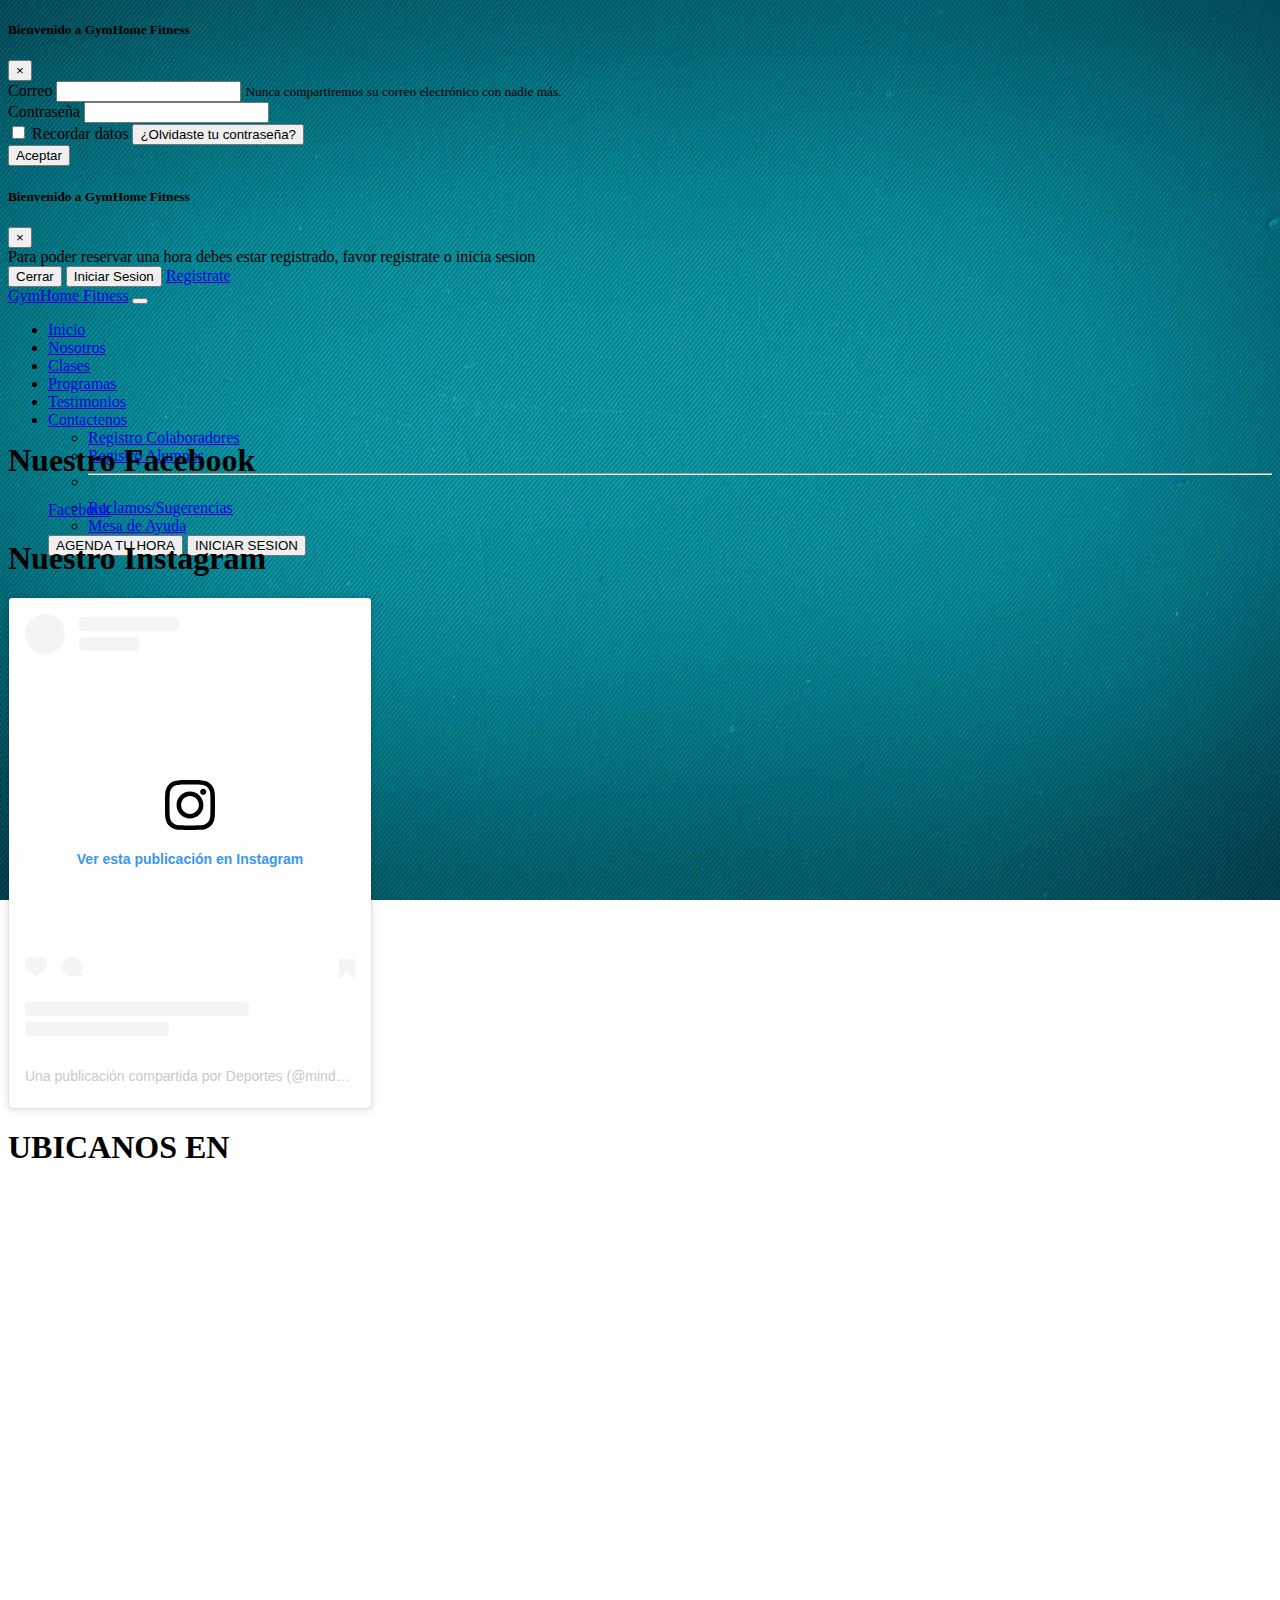
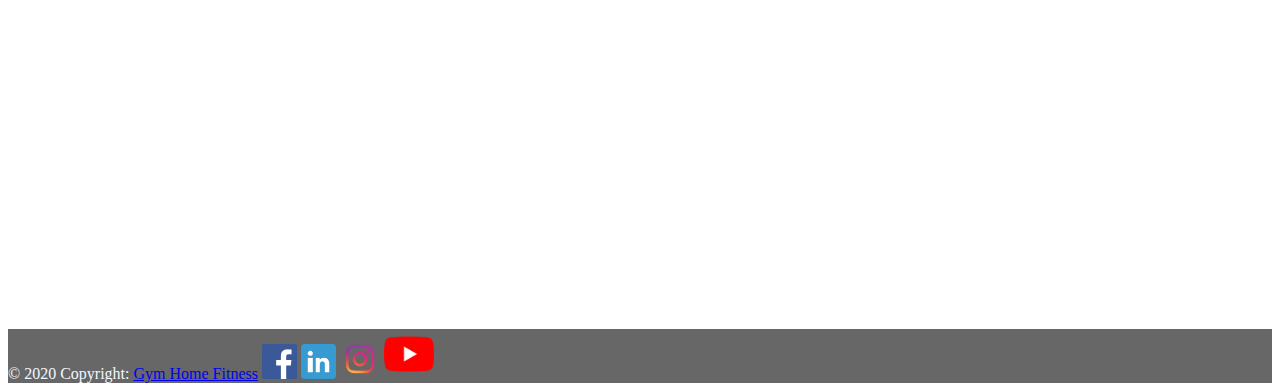
<file: contactanos.html>
<!DOCTYPE html>
<html lang="en">
<head>
  <link rel="shortcut icon" href="img/favicon">
  <div id="fb-root"></div>
<script async defer crossorigin="anonymous" src="https://connect.facebook.net/es_LA/sdk.js#xfbml=1&version=v10.0" nonce="pT3k2myD"></script>
  <link rel="stylesheet" href="https://cdn.jsdelivr.net/npm/bootstrap@4.6.0/dist/css/bootstrap.min.css"
    integrity="sha384-B0vP5xmATw1+K9KRQjQERJvTumQW0nPEzvF6L/Z6nronJ3oUOFUFpCjEUQouq2+l" crossorigin="anonymous">
  <link rel="stylesheet" href="style.css">
  <script src="https://code.jquery.com/jquery-3.5.1.slim.min.js"
    integrity="sha384-DfXdz2htPH0lsSSs5nCTpuj/zy4C+OGpamoFVy38MVBnE+IbbVYUew+OrCXaRkfj"
    crossorigin="anonymous"></script>
  <script src="https://cdn.jsdelivr.net/npm/bootstrap@4.6.0/dist/js/bootstrap.bundle.min.js"
    integrity="sha384-Piv4xVNRyMGpqkS2by6br4gNJ7DXjqk09RmUpJ8jgGtD7zP9yug3goQfGII0yAns"
    crossorigin="anonymous"></script>
  <title>Index</title>
  <!-- Modal inicio sesion -->
  <div class="modal fade" id="exampleModal2" tabindex="-1" aria-labelledby="exampleModalLabel" aria-hidden="true">
    <div class="modal-dialog modal-dialog-centered">
      <div class="modal-content">
        <div class="modal-header">
          <h5 class="modal-title" id="exampleModalLabel">Bienvenido a GymHome Fitness</h5>
          <button type="button" class="close" data-dismiss="modal" aria-label="Close">
            <span aria-hidden="true">&times;</span>
          </button>
        </div>
        <div class="modal-body">
          <form>
            <div class="form-group">
              <label for="exampleInputEmail1">Correo</label>
              <input type="email" class="form-control" id="exampleInputEmail1" aria-describedby="emailHelp">
              <small id="emailHelp" class="form-text text-muted">Nunca compartiremos su correo electrónico con nadie
                más.</small>
            </div>
            <div class="form-group">
              <label for="exampleInputPassword1">Contraseña</label>
              <input type="password" class="form-control" id="exampleInputPassword1">
            </div>
            <div class="form-group form-check">
              <input type="checkbox" class="form-check-input" id="exampleCheck1">
              <label class="form-check-label" for="exampleCheck1">Recordar datos</label>
              <button type="button" class="btn btn-link">¿Olvidaste tu contraseña?</button>

            </div>
            <button type="submit" class="btn btn-primary">Aceptar</button>
          </form>

        </div>

      </div>
    </div>
  </div>


  <div class="modal fade" id="exampleModal" tabindex="-1" aria-labelledby="exampleModalLabel" aria-hidden="true">
    <div class="modal-dialog">
      <div class="modal-content">
        <div class="modal-header">
          <h5 class="modal-title" id="exampleModalLabel">Bienvenido a GymHome Fitness</h5>
          <button type="button" class="close" data-dismiss="modal" aria-label="Close">
            <span aria-hidden="true">&times;</span>
          </button>
        </div>
        <div class="modal-body">
          Para poder reservar una hora debes estar registrado, favor registrate o inicia sesion
        </div>
        <div class="modal-footer">
          <button type="button" class="btn btn-danger" data-dismiss="modal">Cerrar</button>
          <button type="button" class="btn btn-warning" data-toggle="modal" data-target="#exampleModal2">
            Iniciar Sesion
          </button>
          <a href="formulario.html" class="btn btn-warning">Registrate</a>
        </div>
      </div>
    </div>
  </div>


</head>

<body class="fondo-blur">
  <header>
    <nav class="navbar navbar-expand-lg  navbar-dark bg-dark">
      <a class="navbar-brand" href="index.html">GymHome Fitness</a>
      <button class="navbar-toggler" type="button" data-toggle="collapse" data-target="#navbarScroll"
        aria-controls="navbarScroll" aria-expanded="false" aria-label="Toggle navigation">
        <span class="navbar-toggler-icon"></span>
      </button>
      <div class="collapse navbar-collapse" id="navbarScroll">
        <ul class="navbar-nav mr-auto my-2 my-lg-0 navbar-nav-scroll" style="max-height: 100px;">
          <li class="nav-item">
            <a class="nav-link" href="index.html">Inicio</a>
          </li>
          <li class="nav-item">
            <a class="nav-link" href="sobre_nosotros.html">Nosotros</a>
          </li>
          <li class="nav-item">
            <a class="nav-link" href="clases.html">Clases</a>
          </li>
          <li class="nav-item">
            <a class="nav-link" href="programa_ejercicio.html">Programas</a>
          </li>
          <li class="nav-item">
            <a class="nav-link" href="testimonios.html">Testimonios</a>
          </li>

          <li class="nav-item dropdown">
            <a class="nav-link dropdown-toggle" href="#" id="navbarScrollingDropdown" role="button"
              data-toggle="dropdown" aria-expanded="false">
              Contactenos
            </a>
            <ul class="dropdown-menu" aria-labelledby="navbarScrollingDropdown">
              <li><a class="dropdown-item" href="formulario.html">Registro Colaboradores</a></li>
              <li><a class="dropdown-item" href="formulario.html">Registro Alumnos</a></li>
              <li>
                <hr class="dropdown-divider">
              </li>
              <li><a class="dropdown-item" href="reclamo.html">Reclamos/Sugerencias</a></li>
              <li><a class="dropdown-item" href="mesaayuda.html">Mesa de Ayuda</a></li>
            </ul>
          </li>
          <!-- Button trigger modal -->
          <button type="button" class="btn btn-info mr-sm-2" data-toggle="modal" data-target="#exampleModal">
            AGENDA TU HORA
          </button>
          <button type="button" class= "btn btn-info"  data-toggle="modal" data-target="#exampleModal2">
            INICIAR SESION
          </button>

        </ul>

      </div>
    </nav>
  </header>

  <main>

    <div class="album py-5 bg-light">
      <div class="container">
  
        <div class="row"> 
          <div class="col-md-4"> <h1>Nuestro Facebook</h1>
            <div class="card mb-4 shadow-sm">
              
              <div class="fb-page" data-href="https://www.facebook.com/MindepChile" data-tabs="timeline" data-width="350" data-height="560" data-small-header="false" data-adapt-container-width="true" data-hide-cover="false" data-show-facepile="true"><blockquote cite="https://www.facebook.com/facebook" class="fb-xfbml-parse-ignore"><a href="https://www.facebook.com/facebook">Facebook</a></blockquote></div>
            </div>
          </div>
          <div class="col-md-4"> <h1>Nuestro Instagram</h1>
            <div class="card mb-4 shadow-sm">
              


<blockquote class="instagram-media" data-instgrm-permalink="https://www.instagram.com/p/CNVBNb6LP8m/?utm_source=ig_embed&amp;utm_campaign=loading" data-instgrm-version="13" style=" background:#FFF; border:0; border-radius:3px; box-shadow:0 0 1px 0 rgba(0,0,0,0.5),0 1px 10px 0 rgba(0,0,0,0.15); margin: 1px; max-width:350px; min-width:362px; padding:0; width:99.375%; width:-webkit-calc(100% - 2px); width:calc(100% - 2px);"><div style="padding:16px;"> <a href="https://www.instagram.com/p/CNVBNb6LP8m/?utm_source=ig_embed&amp;utm_campaign=loading" style=" background:#FFFFFF; line-height:0; padding:0 0; text-align:center; text-decoration:none; width:100%;" target="_blank"> <div style=" display: flex; flex-direction: row; align-items: center;"> <div style="background-color: #F4F4F4; border-radius: 50%; flex-grow: 0; height: 40px; margin-right: 14px; width: 40px;"></div> <div style="display: flex; flex-direction: column; flex-grow: 1; justify-content: center;"> <div style=" background-color: #F4F4F4; border-radius: 4px; flex-grow: 0; height: 14px; margin-bottom: 6px; width: 100px;"></div> <div style=" background-color: #F4F4F4; border-radius: 4px; flex-grow: 0; height: 14px; width: 60px;"></div></div></div><div style="padding: 19% 0;"></div> <div style="display:block; height:50px; margin:0 auto 12px; width:50px;"><svg width="50px" height="50px" viewBox="0 0 60 60" version="1.1" xmlns="https://www.w3.org/2000/svg" xmlns:xlink="https://www.w3.org/1999/xlink"><g stroke="none" stroke-width="1" fill="none" fill-rule="evenodd"><g transform="translate(-511.000000, -20.000000)" fill="#000000"><g><path d="M556.869,30.41 C554.814,30.41 553.148,32.076 553.148,34.131 C553.148,36.186 554.814,37.852 556.869,37.852 C558.924,37.852 560.59,36.186 560.59,34.131 C560.59,32.076 558.924,30.41 556.869,30.41 M541,60.657 C535.114,60.657 530.342,55.887 530.342,50 C530.342,44.114 535.114,39.342 541,39.342 C546.887,39.342 551.658,44.114 551.658,50 C551.658,55.887 546.887,60.657 541,60.657 M541,33.886 C532.1,33.886 524.886,41.1 524.886,50 C524.886,58.899 532.1,66.113 541,66.113 C549.9,66.113 557.115,58.899 557.115,50 C557.115,41.1 549.9,33.886 541,33.886 M565.378,62.101 C565.244,65.022 564.756,66.606 564.346,67.663 C563.803,69.06 563.154,70.057 562.106,71.106 C561.058,72.155 560.06,72.803 558.662,73.347 C557.607,73.757 556.021,74.244 553.102,74.378 C549.944,74.521 548.997,74.552 541,74.552 C533.003,74.552 532.056,74.521 528.898,74.378 C525.979,74.244 524.393,73.757 523.338,73.347 C521.94,72.803 520.942,72.155 519.894,71.106 C518.846,70.057 518.197,69.06 517.654,67.663 C517.244,66.606 516.755,65.022 516.623,62.101 C516.479,58.943 516.448,57.996 516.448,50 C516.448,42.003 516.479,41.056 516.623,37.899 C516.755,34.978 517.244,33.391 517.654,32.338 C518.197,30.938 518.846,29.942 519.894,28.894 C520.942,27.846 521.94,27.196 523.338,26.654 C524.393,26.244 525.979,25.756 528.898,25.623 C532.057,25.479 533.004,25.448 541,25.448 C548.997,25.448 549.943,25.479 553.102,25.623 C556.021,25.756 557.607,26.244 558.662,26.654 C560.06,27.196 561.058,27.846 562.106,28.894 C563.154,29.942 563.803,30.938 564.346,32.338 C564.756,33.391 565.244,34.978 565.378,37.899 C565.522,41.056 565.552,42.003 565.552,50 C565.552,57.996 565.522,58.943 565.378,62.101 M570.82,37.631 C570.674,34.438 570.167,32.258 569.425,30.349 C568.659,28.377 567.633,26.702 565.965,25.035 C564.297,23.368 562.623,22.342 560.652,21.575 C558.743,20.834 556.562,20.326 553.369,20.18 C550.169,20.033 549.148,20 541,20 C532.853,20 531.831,20.033 528.631,20.18 C525.438,20.326 523.257,20.834 521.349,21.575 C519.376,22.342 517.703,23.368 516.035,25.035 C514.368,26.702 513.342,28.377 512.574,30.349 C511.834,32.258 511.326,34.438 511.181,37.631 C511.035,40.831 511,41.851 511,50 C511,58.147 511.035,59.17 511.181,62.369 C511.326,65.562 511.834,67.743 512.574,69.651 C513.342,71.625 514.368,73.296 516.035,74.965 C517.703,76.634 519.376,77.658 521.349,78.425 C523.257,79.167 525.438,79.673 528.631,79.82 C531.831,79.965 532.853,80.001 541,80.001 C549.148,80.001 550.169,79.965 553.369,79.82 C556.562,79.673 558.743,79.167 560.652,78.425 C562.623,77.658 564.297,76.634 565.965,74.965 C567.633,73.296 568.659,71.625 569.425,69.651 C570.167,67.743 570.674,65.562 570.82,62.369 C570.966,59.17 571,58.147 571,50 C571,41.851 570.966,40.831 570.82,37.631"></path></g></g></g></svg></div><div style="padding-top: 8px;"> <div style=" color:#3897f0; font-family:Arial,sans-serif; font-size:14px; font-style:normal; font-weight:550; line-height:18px;"> Ver esta publicación en Instagram</div></div><div style="padding: 12.5% 0;"></div> <div style="display: flex; flex-direction: row; margin-bottom: 14px; align-items: center;"><div> <div style="background-color: #F4F4F4; border-radius: 50%; height: 12.5px; width: 12.5px; transform: translateX(0px) translateY(7px);"></div> <div style="background-color: #F4F4F4; height: 12.5px; transform: rotate(-45deg) translateX(3px) translateY(1px); width: 12.5px; flex-grow: 0; margin-right: 14px; margin-left: 2px;"></div> <div style="background-color: #F4F4F4; border-radius: 50%; height: 12.5px; width: 12.5px; transform: translateX(9px) translateY(-18px);"></div></div><div style="margin-left: 8px;"> <div style=" background-color: #F4F4F4; border-radius: 50%; flex-grow: 0; height: 20px; width: 20px;"></div> <div style=" width: 0; height: 0; border-top: 2px solid transparent; border-left: 6px solid #f4f4f4; border-bottom: 2px solid transparent; transform: translateX(16px) translateY(-4px) rotate(30deg)"></div></div><div style="margin-left: auto;"> <div style=" width: 0px; border-top: 8px solid #F4F4F4; border-right: 8px solid transparent; transform: translateY(16px);"></div> <div style=" background-color: #F4F4F4; flex-grow: 0; height: 12px; width: 16px; transform: translateY(-4px);"></div> <div style=" width: 0; height: 0; border-top: 8px solid #F4F4F4; border-left: 8px solid transparent; transform: translateY(-4px) translateX(8px);"></div></div></div> <div style="display: flex; flex-direction: column; flex-grow: 1; justify-content: center; margin-bottom: 24px;"> <div style=" background-color: #F4F4F4; border-radius: 4px; flex-grow: 0; height: 14px; margin-bottom: 6px; width: 224px;"></div> <div style=" background-color: #F4F4F4; border-radius: 4px; flex-grow: 0; height: 14px; width: 144px;"></div></div></a><p style=" color:#c9c8cd; font-family:Arial,sans-serif; font-size:14px; line-height:17px; margin-bottom:0; margin-top:8px; overflow:hidden; padding:8px 0 7px; text-align:center; text-overflow:ellipsis; white-space:nowrap;"><a href="https://www.instagram.com/p/CNVBNb6LP8m/?utm_source=ig_embed&amp;utm_campaign=loading" style=" color:#c9c8cd; font-family:Arial,sans-serif; font-size:14px; font-style:normal; font-weight:normal; line-height:17px; text-decoration:none;" target="_blank">Una publicación compartida por Deportes (@mindepchile)</a></p></div></blockquote> <script async src="//www.instagram.com/embed.js"></script>





            </div>
          </div>
          <div class="col-md-4"> <h1>UBICANOS EN</h1>
            <div class="card mb-4 shadow-sm">
             
              <iframe src="https://www.google.com/maps/embed?pb=!1m18!1m12!1m3!1d3329.0773569560383!2d-70.65984338480075!3d-33.447291080774896!2m3!1f0!2f0!3f0!3m2!1i1024!2i768!4f13.1!3m3!1m2!1s0x9662c507f91be917%3A0xcfac72a68dd4b986!2sDuoc%20UC%20-%20Sede%20Padre%20Alonso%20de%20Ovalle!5e0!3m2!1ses-419!2scl!4v1618340390674!5m2!1ses-419!2scl" width="350" height="560" style="border:0;" allowfullscreen="" loading="lazy"></iframe>
            </div>
          </div>
  
         
    
  </main>
  <footer class="asd">
    <div class="footer-copyright text-center py-3">© 2020 Copyright:
      <a href="#"> Gym Home Fitness</a>
      <a href="#"><img src="img/iconofb.png" width="35" height="35" alt="facebook"></a>
      <a href="#"><img src="img/iconolink.png" width="35" height="35" alt="linkedin"></a>
      <a href="#"><img src="img/iconoinst.png" width="40" height="40"alt="instagram"></a>
      <a href="#"><img src="img/iconoyou.png" width="50" height="50" alt="youtube"></a>	
    </div>
  </footer>
  
</body>

</html>
</file>
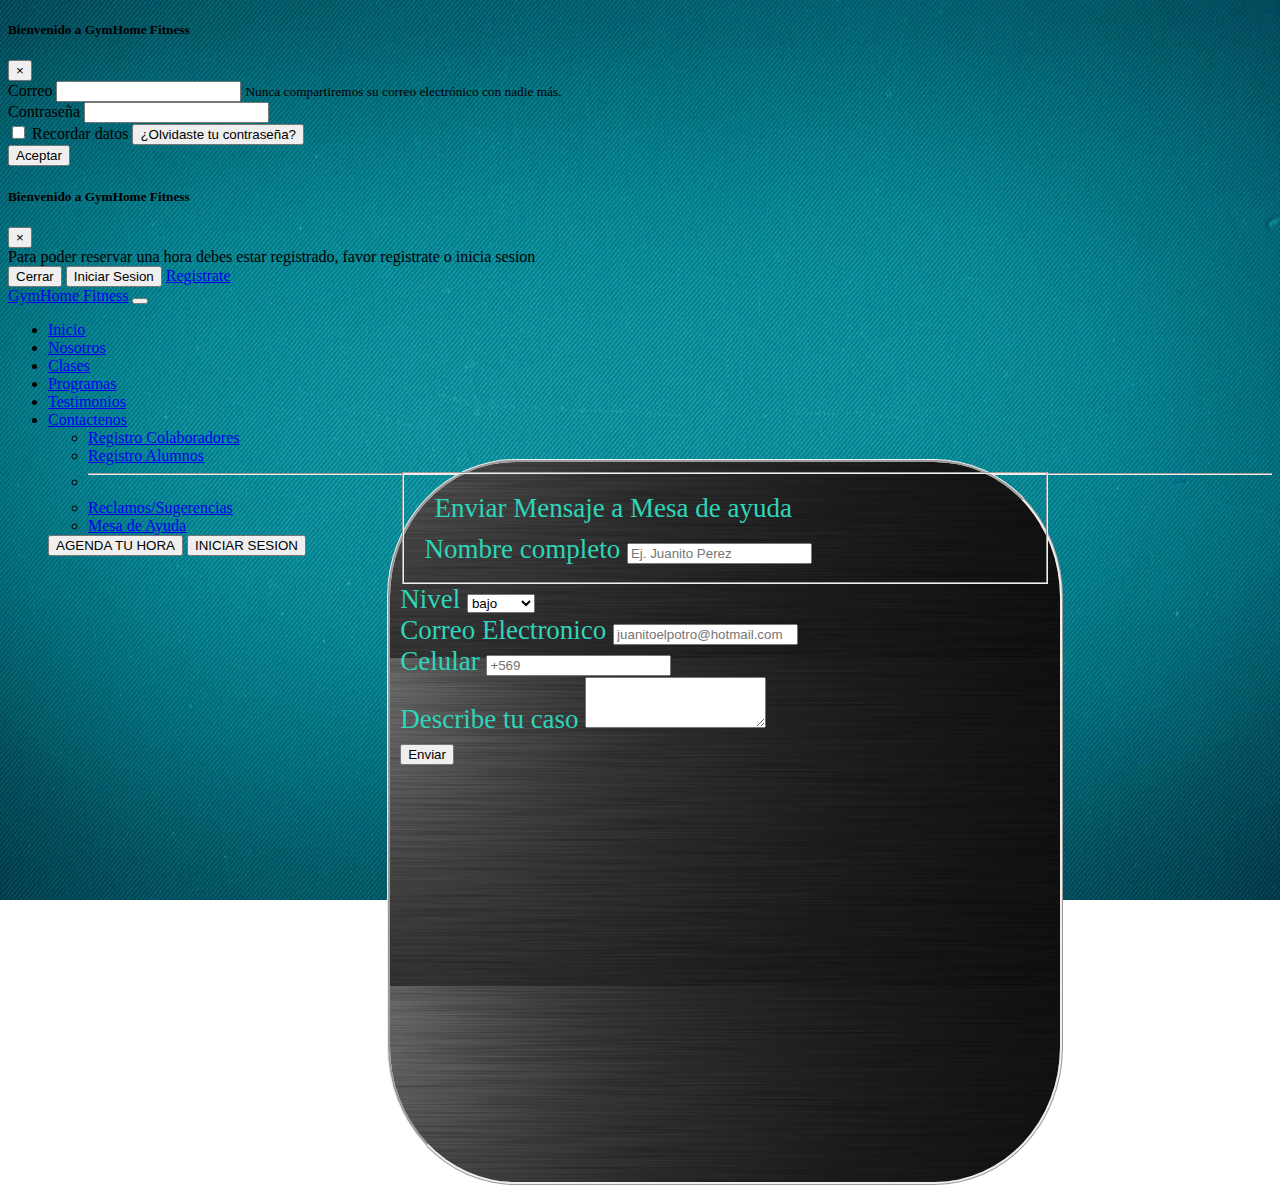
<file: mesaayuda.html>
<!DOCTYPE html>
<html lang="en">
<head>
  <link rel="shortcut icon" href="img/favicon">
  <link rel="stylesheet" href="https://cdn.jsdelivr.net/npm/bootstrap@4.6.0/dist/css/bootstrap.min.css"
    integrity="sha384-B0vP5xmATw1+K9KRQjQERJvTumQW0nPEzvF6L/Z6nronJ3oUOFUFpCjEUQouq2+l" crossorigin="anonymous">
  <link rel="stylesheet" href="style.css">
  <script src="https://code.jquery.com/jquery-3.5.1.slim.min.js"
    integrity="sha384-DfXdz2htPH0lsSSs5nCTpuj/zy4C+OGpamoFVy38MVBnE+IbbVYUew+OrCXaRkfj"
    crossorigin="anonymous"></script>
  <script src="https://cdn.jsdelivr.net/npm/bootstrap@4.6.0/dist/js/bootstrap.bundle.min.js"
    integrity="sha384-Piv4xVNRyMGpqkS2by6br4gNJ7DXjqk09RmUpJ8jgGtD7zP9yug3goQfGII0yAns"
    crossorigin="anonymous"></script>
  <title>Index</title>
  <!-- Modal inicio sesion -->
  <div class="modal fade" id="exampleModal2" tabindex="-1" aria-labelledby="exampleModalLabel" aria-hidden="true">
    <div class="modal-dialog modal-dialog-centered">
      <div class="modal-content">
        <div class="modal-header">
          <h5 class="modal-title" id="exampleModalLabel">Bienvenido a GymHome Fitness</h5>
          <button type="button" class="close" data-dismiss="modal" aria-label="Close">
            <span aria-hidden="true">&times;</span>
          </button>
        </div>
        <div class="modal-body">
          <form>
            <div class="form-group">
              <label for="exampleInputEmail1">Correo</label>
              <input type="email" class="form-control" id="exampleInputEmail1" aria-describedby="emailHelp">
              <small id="emailHelp" class="form-text text-muted">Nunca compartiremos su correo electrónico con nadie
                más.</small>
            </div>
            <div class="form-group">
              <label for="exampleInputPassword1">Contraseña</label>
              <input type="password" class="form-control" id="exampleInputPassword1">
            </div>
            <div class="form-group form-check">
              <input type="checkbox" class="form-check-input" id="exampleCheck1">
              <label class="form-check-label" for="exampleCheck1">Recordar datos</label>
              <button type="button" class="btn btn-link">¿Olvidaste tu contraseña?</button>

            </div>
            <button type="submit" class="btn btn-primary">Aceptar</button>
          </form>

        </div>

      </div>
    </div>
  </div>


  <div class="modal fade" id="exampleModal" tabindex="-1" aria-labelledby="exampleModalLabel" aria-hidden="true">
    <div class="modal-dialog">
      <div class="modal-content">
        <div class="modal-header">
          <h5 class="modal-title" id="exampleModalLabel">Bienvenido a GymHome Fitness</h5>
          <button type="button" class="close" data-dismiss="modal" aria-label="Close">
            <span aria-hidden="true">&times;</span>
          </button>
        </div>
        <div class="modal-body">
          Para poder reservar una hora debes estar registrado, favor registrate o inicia sesion
        </div>
        <div class="modal-footer">
          <button type="button" class="btn btn-danger" data-dismiss="modal">Cerrar</button>
          <button type="button" class="btn btn-warning" data-toggle="modal" data-target="#exampleModal2">
            Iniciar Sesion
          </button>
          <a href="formulario_colaborador.html" class="btn btn-warning">Registrate</a>
        </div>
      </div>
    </div>
  </div>


</head>

<body class="fondo-blur">
  <header>
    <nav class="navbar navbar-expand-lg  navbar-dark bg-dark">
      <a class="navbar-brand" href="#">GymHome Fitness</a>
      <button class="navbar-toggler" type="button" data-toggle="collapse" data-target="#navbarScroll"
        aria-controls="navbarScroll" aria-expanded="false" aria-label="Toggle navigation">
        <span class="navbar-toggler-icon"></span>
      </button>
      <div class="collapse navbar-collapse" id="navbarScroll">
        <ul class="navbar-nav mr-auto my-2 my-lg-0 navbar-nav-scroll" style="max-height: 100px;">
          <li class="nav-item">
            <a class="nav-link" href="index.html">Inicio</a>
          </li>
          <li class="nav-item">
            <a class="nav-link" href="sobre_nosotros.html">Nosotros</a>
          </li>
          <li class="nav-item">
            <a class="nav-link" href="clases.html">Clases</a>
          </li>
          <li class="nav-item">
            <a class="nav-link" href="programa_ejercicio.html">Programas</a>
          </li>
          <li class="nav-item">
            <a class="nav-link" href="testimonios.html">Testimonios</a>
          </li>

          <li class="nav-item dropdown">
            <a class="nav-link dropdown-toggle" href="#" id="navbarScrollingDropdown" role="button"
              data-toggle="dropdown" aria-expanded="false">
              Contactenos
            </a>
            <ul class="dropdown-menu" aria-labelledby="navbarScrollingDropdown">
              <li><a class="dropdown-item" href="formulario.html">Registro Colaboradores</a></li>
              <li><a class="dropdown-item" href="formulario.html">Registro Alumnos</a></li>
              <li>
                <hr class="dropdown-divider">
              </li>
              <li><a class="dropdown-item" href="#">Reclamos/Sugerencias</a></li>
              <li><a class="dropdown-item" href="mesaayuda.html">Mesa de Ayuda</a></li>
            </ul>
          </li>
          <!-- Button trigger modal -->
          <button type="button" class="btn btn-info mr-sm-2" data-toggle="modal" data-target="#exampleModal">
            AGENDA TU HORA
          </button>
          <button type="button" class= "btn btn-info"  data-toggle="modal" data-target="#exampleModal2">
            INICIAR SESION
          </button>

        </ul>

      </div>
    </nav>
  </header>
<main>
    <div class="recla">
    <div class="container">
        <div class="row">
            <div class="col-md-12">
                <div class="well well-sm">
                    <form class="form-horizontal" method="post">
                        <fieldset>
                          <div>
                            <legend class="text-center header" style="color:rgb(47,213,187);" >Enviar Mensaje a Mesa de ayuda</legend>
                          </div>
                            <div class="form-group">
                              <label for="exampleFormControlSelect1" style="color:rgb(47,213,187);">Nombre completo</label>
                              <input class="form-control" type="text" placeholder="Ej. Juanito Perez">
                              </select>
                                </div>
                            </div>
                            <label for="exampleFormControlSelect1" style="color:rgb(47,213,187);">Nivel</label>
                            <select class="form-control" id="exampleFormControlSelect1">
                              <option>bajo</option>
                              <option>medio</option>
                              <option>urgente</option>
                              
                            </select>
    
                            <div class="form-group">
                              <label for="exampleFormControlInput1" style="color:rgb(47,213,187);">Correo Electronico</label>
                              <input type="email" class="form-control" id="exampleFormControlInput1" placeholder="juanitoelpotro@hotmail.com">
                            </div>
                            <div class="form-group"> <!-- State Button -->
                                
                                </select>     
    
                            <div class="form-group">
                              <label for="exampleFormControlInput1" style="color:rgb(47,213,187);">Celular</label>
                              <input type="email" class="form-control" id="exampleFormControlInput1" placeholder="+569"
                            </div>
    
                            <div class="form-group">
                              <label for="exampleFormControlTextarea1" style="color:rgb(47,213,187);">Describe tu caso</label>
                              <textarea class="form-control" id="exampleFormControlTextarea1" rows="3"></textarea>
                                </div>
                            </div>
    
                            <div class="form-group">
                                <div class="col-md-12 text-center">
                                    <button type="submit" class="btn btn-info">Enviar</button>
                                </div>
                            </div>
                        </fieldset>
                    </form>
                </div>
            </div>
        </div>
    </div>
</div>

</main>

</body>

</html>
</file>
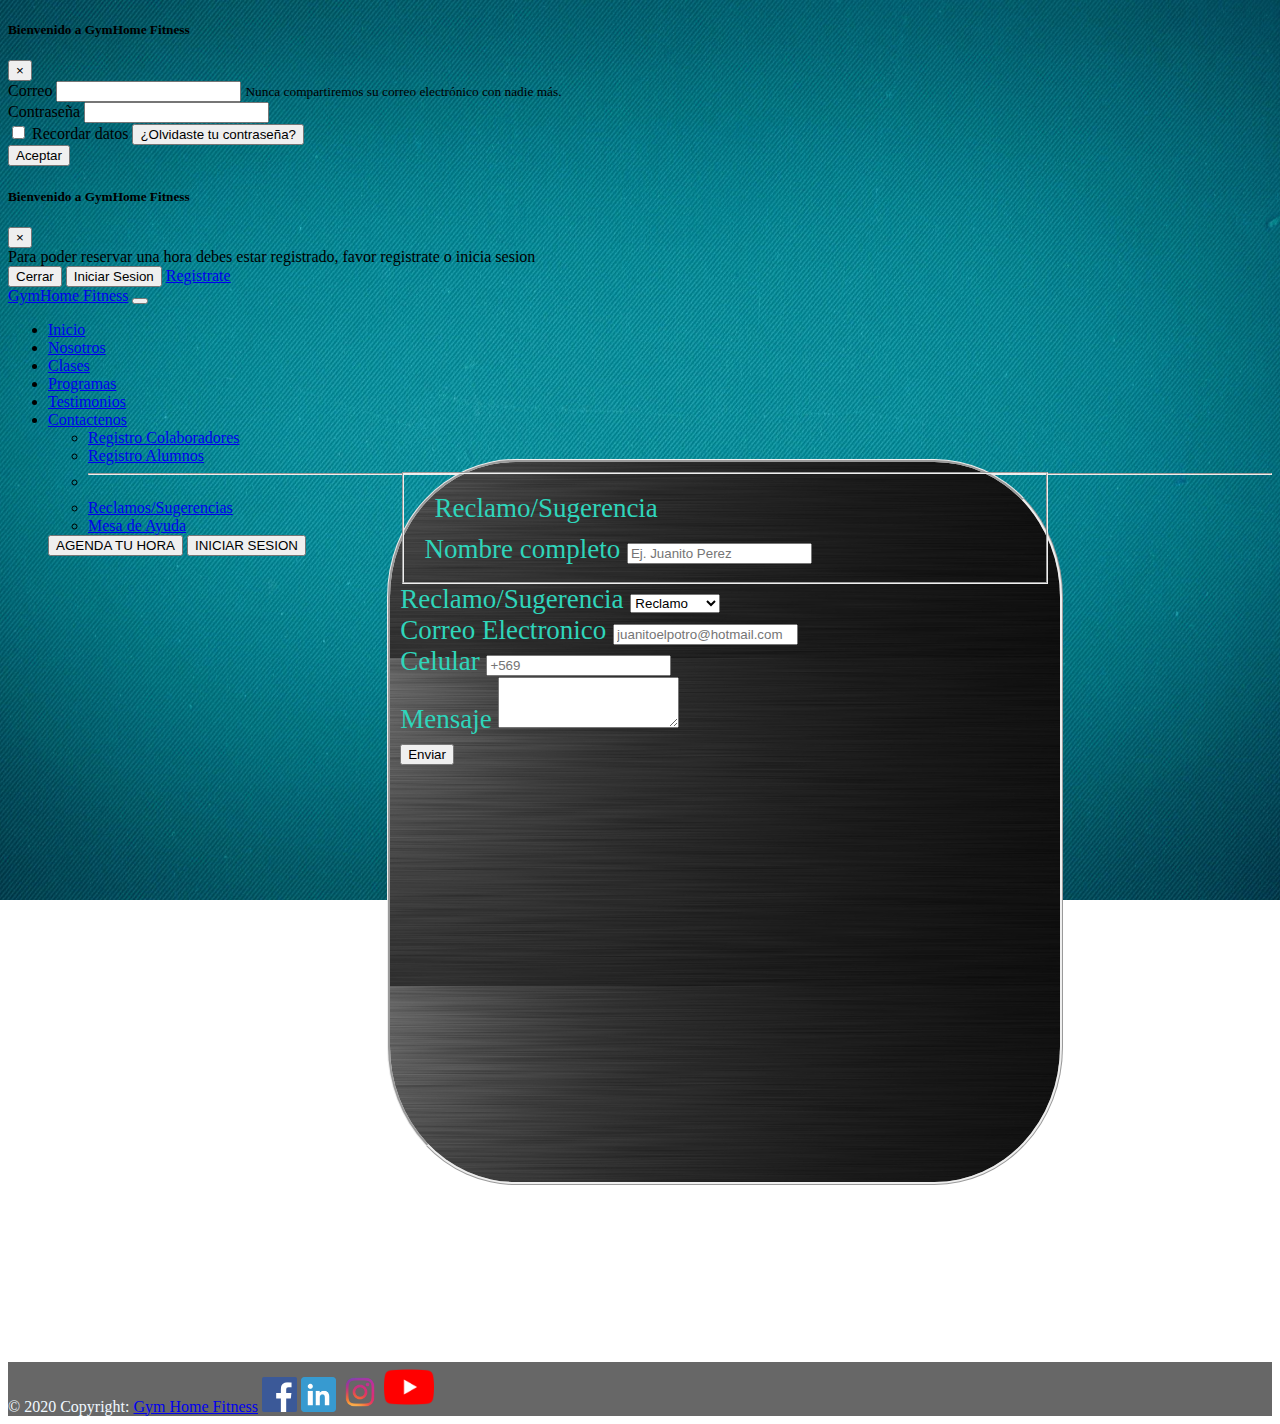
<file: reclamo.html>
<!DOCTYPE html>
<html lang="en">
<head>
  <link rel="shortcut icon" href="img/favicon">
  <link rel="stylesheet" href="https://cdn.jsdelivr.net/npm/bootstrap@4.6.0/dist/css/bootstrap.min.css"
    integrity="sha384-B0vP5xmATw1+K9KRQjQERJvTumQW0nPEzvF6L/Z6nronJ3oUOFUFpCjEUQouq2+l" crossorigin="anonymous">
  <link rel="stylesheet" href="style.css">
  <script src="https://code.jquery.com/jquery-3.5.1.slim.min.js"
    integrity="sha384-DfXdz2htPH0lsSSs5nCTpuj/zy4C+OGpamoFVy38MVBnE+IbbVYUew+OrCXaRkfj"
    crossorigin="anonymous"></script>
  <script src="https://cdn.jsdelivr.net/npm/bootstrap@4.6.0/dist/js/bootstrap.bundle.min.js"
    integrity="sha384-Piv4xVNRyMGpqkS2by6br4gNJ7DXjqk09RmUpJ8jgGtD7zP9yug3goQfGII0yAns"
    crossorigin="anonymous"></script>
  <title>Index</title>
  <!-- Modal inicio sesion -->
  <div class="modal fade" id="exampleModal2" tabindex="-1" aria-labelledby="exampleModalLabel" aria-hidden="true">
    <div class="modal-dialog modal-dialog-centered">
      <div class="modal-content">
        <div class="modal-header">
          <h5 class="modal-title" id="exampleModalLabel">Bienvenido a GymHome Fitness</h5>
          <button type="button" class="close" data-dismiss="modal" aria-label="Close">
            <span aria-hidden="true">&times;</span>
          </button>
        </div>
        <div class="modal-body">
          <form>
            <div class="form-group">
              <label for="exampleInputEmail1">Correo</label>
              <input type="email" class="form-control" id="exampleInputEmail1" aria-describedby="emailHelp">
              <small id="emailHelp" class="form-text text-muted">Nunca compartiremos su correo electrónico con nadie
                más.</small>
            </div>
            <div class="form-group">
              <label for="exampleInputPassword1">Contraseña</label>
              <input type="password" class="form-control" id="exampleInputPassword1">
            </div>
            <div class="form-group form-check">
              <input type="checkbox" class="form-check-input" id="exampleCheck1">
              <label class="form-check-label" for="exampleCheck1">Recordar datos</label>
              <button type="button" class="btn btn-link">¿Olvidaste tu contraseña?</button>

            </div>
            <button type="submit" class="btn btn-primary">Aceptar</button>
          </form>

        </div>

      </div>
    </div>
  </div>


  <div class="modal fade" id="exampleModal" tabindex="-1" aria-labelledby="exampleModalLabel" aria-hidden="true">
    <div class="modal-dialog">
      <div class="modal-content">
        <div class="modal-header">
          <h5 class="modal-title" id="exampleModalLabel">Bienvenido a GymHome Fitness</h5>
          <button type="button" class="close" data-dismiss="modal" aria-label="Close">
            <span aria-hidden="true">&times;</span>
          </button>
        </div>
        <div class="modal-body">
          Para poder reservar una hora debes estar registrado, favor registrate o inicia sesion
        </div>
        <div class="modal-footer">
          <button type="button" class="btn btn-danger" data-dismiss="modal">Cerrar</button>
          <button type="button" class="btn btn-warning" data-toggle="modal" data-target="#exampleModal2">
            Iniciar Sesion
          </button>
          <a href="formulario.html" class="btn btn-warning">Registrate</a>
        </div>
      </div>
    </div>
  </div>


</head>

<body class="fondo-blur">
  <header>
    <nav class="navbar navbar-expand-lg  navbar-dark bg-dark">
      <a class="navbar-brand" href="#">GymHome Fitness</a>
      <button class="navbar-toggler" type="button" data-toggle="collapse" data-target="#navbarScroll"
        aria-controls="navbarScroll" aria-expanded="false" aria-label="Toggle navigation">
        <span class="navbar-toggler-icon"></span>
      </button>
      <div class="collapse navbar-collapse" id="navbarScroll">
        <ul class="navbar-nav mr-auto my-2 my-lg-0 navbar-nav-scroll" style="max-height: 100px;">
          <li class="nav-item">
            <a class="nav-link" href="index.html">Inicio</a>
          </li>
          <li class="nav-item">
            <a class="nav-link" href="sobre_nosotros.html">Nosotros</a>
          </li>
          <li class="nav-item">
            <a class="nav-link" href="clases.html">Clases</a>
          </li>
          <li class="nav-item">
            <a class="nav-link" href="programa_ejercicio.html">Programas</a>
          </li>
          <li class="nav-item">
            <a class="nav-link" href="testimonios.html">Testimonios</a>
          </li>

          <li class="nav-item dropdown">
            <a class="nav-link dropdown-toggle" href="#" id="navbarScrollingDropdown" role="button"
              data-toggle="dropdown" aria-expanded="false">
              Contactenos
            </a>
            <ul class="dropdown-menu" aria-labelledby="navbarScrollingDropdown">
              <li><a class="dropdown-item" href="formulario.html">Registro Colaboradores</a></li>
              <li><a class="dropdown-item" href="formulario.html">Registro Alumnos</a></li>
              <li>
                <hr class="dropdown-divider">
              </li>
              <li><a class="dropdown-item" href="reclamo.html">Reclamos/Sugerencias</a></li>
              <li><a class="dropdown-item" href="mesaayuda.html">Mesa de Ayuda</a></li>
            </ul>
          </li>
          <!-- Button trigger modal -->
          <button type="button" class="btn btn-info mr-sm-2" data-toggle="modal" data-target="#exampleModal">
            AGENDA TU HORA
          </button>
          <button type="button" class= "btn btn-info"  data-toggle="modal" data-target="#exampleModal2">
            INICIAR SESION
          </button>

        </ul>

      </div>
    </nav>
  </header>
<main>
    <div class="recla">
    <div class="container">
        <div class="row">
            <div class="col-md-12">
                <div class="well well-sm">
                    <form class="form-horizontal" method="post">
                        <fieldset>
                          <div>
                            <legend class="text-center header" style="color:rgb(47,213,187);" >Reclamo/Sugerencia</legend>
                          </div>
                            <div class="form-group">
                              <label for="exampleFormControlSelect1" style="color:rgb(47,213,187);">Nombre completo</label>
                              <input class="form-control" type="text" placeholder="Ej. Juanito Perez">
                              </select>
                                </div>
                            </div>
                            <label for="exampleFormControlSelect1" style="color:rgb(47,213,187);">Reclamo/Sugerencia</label>
                            <select class="form-control" id="exampleFormControlSelect1">
                              <option>Reclamo</option>
                              <option>Sugerencia</option>
                              <option>Otro</option>
                              
                            </select>
    
                            <div class="form-group">
                              <label for="exampleFormControlInput1" style="color:rgb(47,213,187);">Correo Electronico</label>
                              <input type="email" class="form-control" id="exampleFormControlInput1" placeholder="juanitoelpotro@hotmail.com">
                            </div>
                            <div class="form-group"> <!-- State Button -->
                                
                                </select>     
    
                            <div class="form-group">
                              <label for="exampleFormControlInput1" style="color:rgb(47,213,187);">Celular</label>
                              <input type="email" class="form-control" id="exampleFormControlInput1" placeholder="+569"
                            </div>
    
                            <div class="form-group">
                              <label for="exampleFormControlTextarea1" style="color:rgb(47,213,187);">Mensaje</label>
                              <textarea class="form-control" id="exampleFormControlTextarea1" rows="3"></textarea>
                                </div>
                            </div>
    
                            <div class="form-group">
                                <div class="col-md-12 text-center">
                                    <button type="submit" class="btn btn-info">Enviar</button>
                                </div>
                            </div>
                        </fieldset>
                    </form>
                </div>
            </div>
        </div>
    </div>
</div>

</main>
<footer class="asd">
    <div class="footer-copyright text-center py-3">© 2020 Copyright:
      <a href="#"> Gym Home Fitness</a>
      <a href="#"><img src="img/iconofb.png" width="35" height="35" alt="facebook"></a>
      <a href="#"><img src="img/iconolink.png" width="35" height="35" alt="linkedin"></a>
      <a href="#"><img src="img/iconoinst.png" width="40" height="40"alt="instagram"></a>
      <a href="#"><img src="img/iconoyou.png" width="50" height="50" alt="youtube"></a>	
    </div>
  </footer>
</body>

</html>
</file>
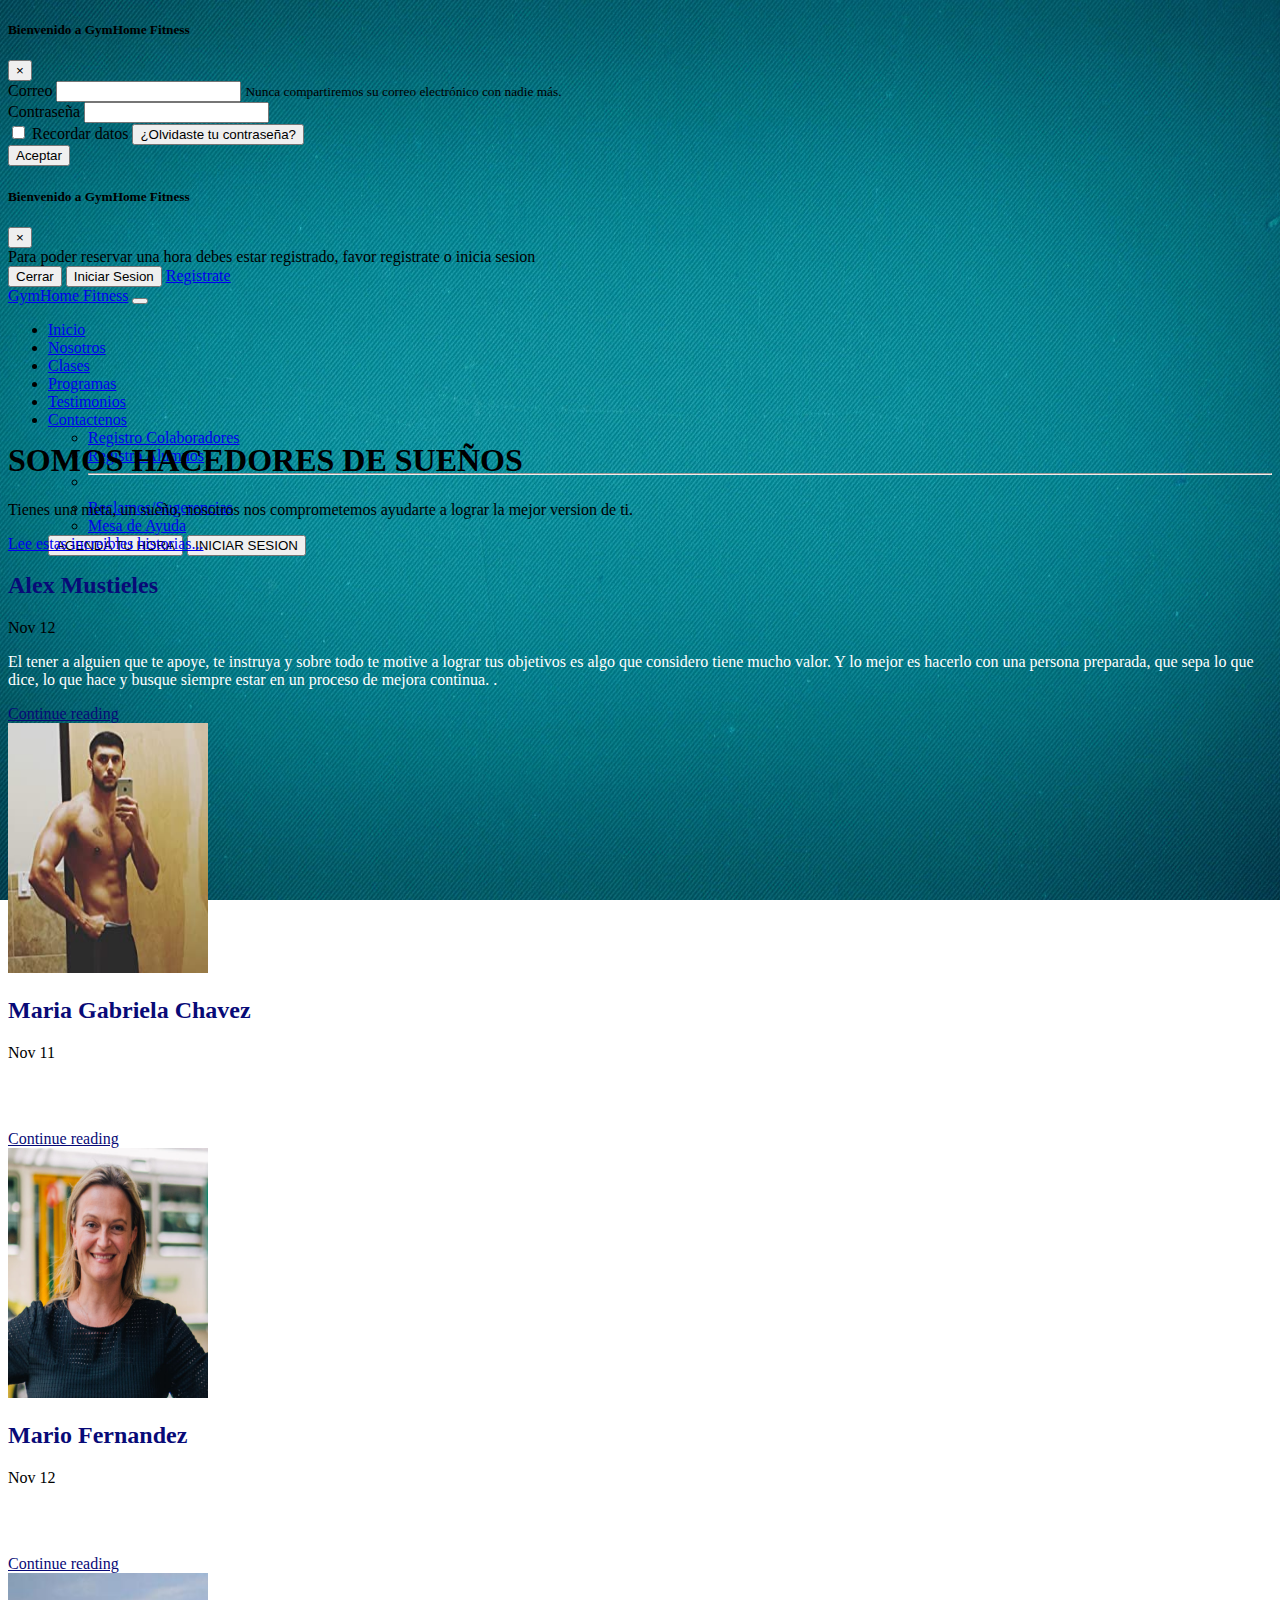
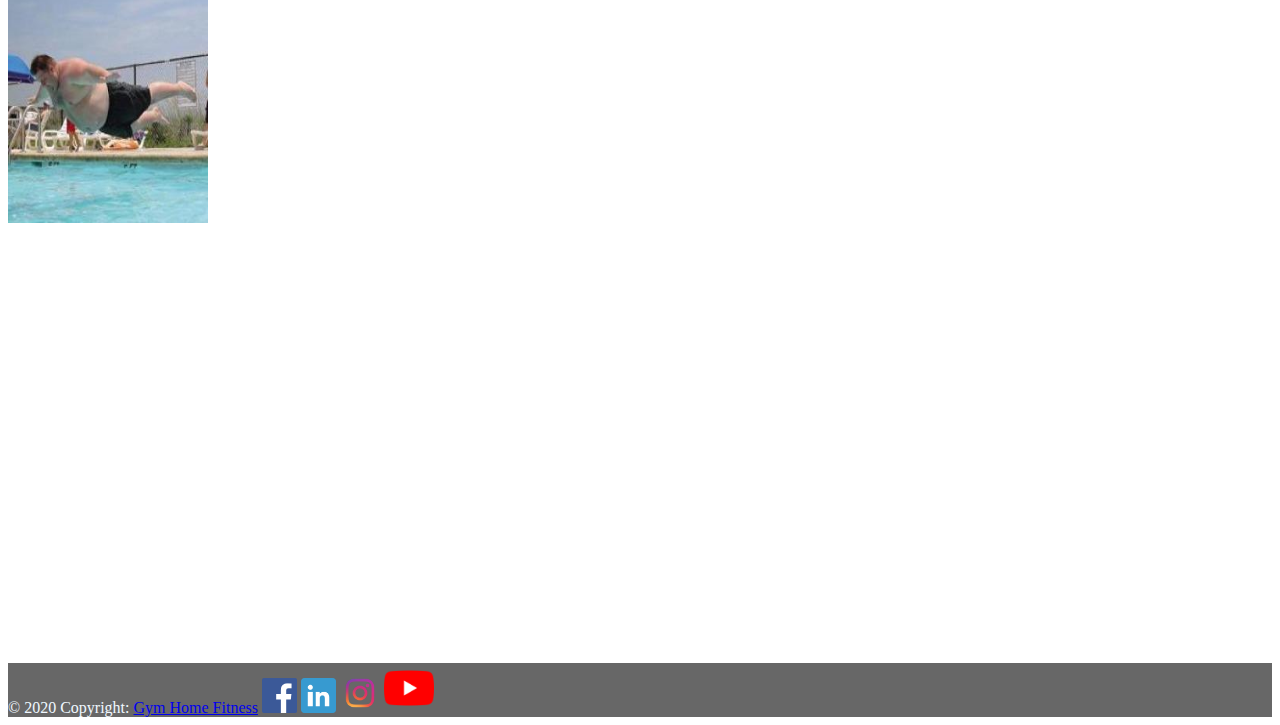
<file: testimonios.html>
<!DOCTYPE html>
<html lang="en">
<head>
  <link rel="shortcut icon" href="img/favicon">
  <link rel="stylesheet" href="https://cdn.jsdelivr.net/npm/bootstrap@4.6.0/dist/css/bootstrap.min.css"
    integrity="sha384-B0vP5xmATw1+K9KRQjQERJvTumQW0nPEzvF6L/Z6nronJ3oUOFUFpCjEUQouq2+l" crossorigin="anonymous">
  <link rel="stylesheet" href="style.css">
  <script src="https://code.jquery.com/jquery-3.5.1.slim.min.js"
    integrity="sha384-DfXdz2htPH0lsSSs5nCTpuj/zy4C+OGpamoFVy38MVBnE+IbbVYUew+OrCXaRkfj"
    crossorigin="anonymous"></script>
  <script src="https://cdn.jsdelivr.net/npm/bootstrap@4.6.0/dist/js/bootstrap.bundle.min.js"
    integrity="sha384-Piv4xVNRyMGpqkS2by6br4gNJ7DXjqk09RmUpJ8jgGtD7zP9yug3goQfGII0yAns"
    crossorigin="anonymous"></script>
  <title>Index</title>
  <!-- Modal inicio sesion -->
  <div class="modal fade" id="exampleModal2" tabindex="-1" aria-labelledby="exampleModalLabel" aria-hidden="true">
    <div class="modal-dialog modal-dialog-centered">
      <div class="modal-content">
        <div class="modal-header">
          <h5 class="modal-title" id="exampleModalLabel">Bienvenido a GymHome Fitness</h5>
          <button type="button" class="close" data-dismiss="modal" aria-label="Close">
            <span aria-hidden="true">&times;</span>
          </button>
        </div>
        <div class="modal-body">
          <form>
            <div class="form-group">
              <label for="exampleInputEmail1">Correo</label>
              <input type="email" class="form-control" id="exampleInputEmail1" aria-describedby="emailHelp">
              <small id="emailHelp" class="form-text text-muted">Nunca compartiremos su correo electrónico con nadie
                más.</small>
            </div>
            <div class="form-group">
              <label for="exampleInputPassword1">Contraseña</label>
              <input type="password" class="form-control" id="exampleInputPassword1">
            </div>
            <div class="form-group form-check">
              <input type="checkbox" class="form-check-input" id="exampleCheck1">
              <label class="form-check-label" for="exampleCheck1">Recordar datos</label>
              <button type="button" class="btn btn-link">¿Olvidaste tu contraseña?</button>

            </div>
            <button type="submit" class="btn btn-primary">Aceptar</button>
          </form>

        </div>

      </div>
    </div>
  </div>


  <div class="modal fade" id="exampleModal" tabindex="-1" aria-labelledby="exampleModalLabel" aria-hidden="true">
    <div class="modal-dialog">
      <div class="modal-content">
        <div class="modal-header">
          <h5 class="modal-title" id="exampleModalLabel">Bienvenido a GymHome Fitness</h5>
          <button type="button" class="close" data-dismiss="modal" aria-label="Close">
            <span aria-hidden="true">&times;</span>
          </button>
        </div>
        <div class="modal-body">
          Para poder reservar una hora debes estar registrado, favor registrate o inicia sesion
        </div>
        <div class="modal-footer">
          <button type="button" class="btn btn-danger" data-dismiss="modal">Cerrar</button>
          <button type="button" class="btn btn-warning" data-toggle="modal" data-target="#exampleModal2">
            Iniciar Sesion
          </button>
          <a href="formulario.html" class="btn btn-warning">Registrate</a>
        </div>
      </div>
    </div>
  </div>


</head>

<body class="fondo-blur">
  <header>
    <nav class="navbar navbar-expand-lg  navbar-dark bg-dark">
      <a class="navbar-brand" href="index.html">GymHome Fitness</a>
      <button class="navbar-toggler" type="button" data-toggle="collapse" data-target="#navbarScroll"
        aria-controls="navbarScroll" aria-expanded="false" aria-label="Toggle navigation">
        <span class="navbar-toggler-icon"></span>
      </button>
      <div class="collapse navbar-collapse" id="navbarScroll">
        <ul class="navbar-nav mr-auto my-2 my-lg-0 navbar-nav-scroll" style="max-height: 100px;">
          <li class="nav-item">
            <a class="nav-link" href="index.html">Inicio</a>
          </li>
          <li class="nav-item">
            <a class="nav-link" href="sobre_nosotros.html">Nosotros</a>
          </li>
          <li class="nav-item">
            <a class="nav-link" href="clases.html">Clases</a>
          </li>
          <li class="nav-item">
            <a class="nav-link" href="programa_ejercicio.html">Programas</a>
          </li>
          <li class="nav-item">
            <a class="nav-link" href="testimonios.html">Testimonios</a>
          </li>

          <li class="nav-item dropdown">
            <a class="nav-link dropdown-toggle" href="#" id="navbarScrollingDropdown" role="button"
              data-toggle="dropdown" aria-expanded="false">
              Contactenos
            </a>
            <ul class="dropdown-menu" aria-labelledby="navbarScrollingDropdown">
              <li><a class="dropdown-item" href="formulario.html">Registro Colaboradores</a></li>
              <li><a class="dropdown-item" href="formulario.html">Registro Alumnos</a></li>
              <li>
                <hr class="dropdown-divider">
              </li>
              <li><a class="dropdown-item" href="reclamo.html">Reclamos/Sugerencias</a></li>
              <li><a class="dropdown-item" href="mesaayuda.html">Mesa de Ayuda</a></li>
            </ul>
          </li>
          <!-- Button trigger modal -->
          <button type="button" class="btn btn-info mr-sm-2" data-toggle="modal" data-target="#exampleModal">
            AGENDA TU HORA
          </button>
          <button type="button" class= "btn btn-info"  data-toggle="modal" data-target="#exampleModal2">
            INICIAR SESION
          </button>

        </ul>

      </div>
    </nav>
    <div class="jumbotron p-4 p-md-5 text-white rounded bg-dark">
      <div class="col-md-6 px-0">
  
        <h1 class="display-4 font-italic">SOMOS HACEDORES DE SUEÑOS</h1>
        <p class="lead my-3">Tienes una meta, un sueño, nosotros nos comprometemos ayudarte a lograr la mejor version de ti.</p>
        <p class="lead mb-0"><a href="#" class="text-white font-weight-bold">Lee estas increibles historias...</a></p>
      </div>
    </div>
  
    <div class="row mb-2">
      <div class="col-md-6">
        <div class="row no-gutters border rounded overflow-hidden flex-md-row mb-4 shadow-sm h-md-250 position-relative">
          <div class="col p-4 d-flex flex-column position-static">
            <strong class="d-inline-block mb-2 text-primary"></strong>
            <h2 style="color:rgb(8, 10, 119);" class="mb-0">Alex Mustieles</h2>
            <div  class="mb-1 text-muted" >Nov 12</div>
            <p style="color:rgb(255, 255, 255);" class="card-text mb-auto">El tener a alguien que te apoye, te instruya y sobre todo te motive a lograr tus objetivos es algo que considero tiene mucho valor. Y lo mejor es hacerlo con una persona preparada, que sepa lo que dice, lo que hace y busque siempre estar en un proceso de mejora continua.
  
              .</p>
            <a style="color:rgb(8, 10, 119);" href="#" class="stretched-link">Continue reading</a>
          </div>
          <div class="col-auto d-none d-lg-block">
          <img class="bd-placeholder-img" width="200" height="250" src="img/61wWRkR6hDL._CR0010801080_UX256.jpg" role="img" aria-label="Placeholder: Thumbnail"  preserveAspectRatio="xMidYMid slice" focusable="false">       </div>
        </div>
      </div>
  
      
      <div class="col-md-6">
        <div class="row no-gutters border rounded overflow-hidden flex-md-row mb-4 shadow-sm h-md-250 position-relative">
          <div class="col p-4 d-flex flex-column position-static">
            <strong class="d-inline-block mb-2 text-success"></strong>
            <h2 style="color:rgb(8, 10, 119);" class="mb-0">Maria Gabriela Chavez</h2>
            <div class="mb-1 text-muted">Nov 11</div>
            <p style="color:rgb(255, 255, 255);" class="mb-auto">Mi meta principal era bajar de peso y medidas y también mejorar mi condición física y, como consecuencia, mejorar mi salud e incluso mi estado mental. Creo que no había nada que me impidiera lograr esto, solo que no había encontrado la ayuda adecuada, hasta que di con GymHome. Era exactamente lo que estaba buscando.</p>
            <a style="color:rgb(8, 10, 119);" href="#" class="stretched-link">Continue reading</a>
          </div>
          <div class="col-auto d-none d-lg-block">
            <img class="bd-placeholder-img" width="200" height="250" src="img/Zoe-Pappas-1.jpg" role="img" aria-label="Placeholder: Thumbnail"  preserveAspectRatio="xMidYMid slice" focusable="false">       </div>
        
          </div>
        </div>
      </div>
    </div>
  </div>
  
  
  <div class="row mb-2">
    <div class="col-md-6">
      <div class="row no-gutters border rounded overflow-hidden flex-md-row mb-4 shadow-sm h-md-250 position-relative">
        <div class="col p-4 d-flex flex-column position-static">
          <strong class="d-inline-block mb-2 text-primary"></strong>
          <h2 style="color:rgb(8, 10, 119);" class="mb-0">Mario Fernandez</h2>
          <div class="mb-1 text-muted">Nov 12</div>
          <p style="color:rgb(255, 255, 255);" class="card-text mb-auto">Mi objetivo inicial era aumentar masa muscular y conseguir un bajo porcentaje de grasa corporal, pero a veces el cansancio y la pereza evitan que haga ejercicio de manera correcta.
  
            Al entrenar con GymHome lo que me ayudó fue la manera en que estructura los ejercicios ya que ayudan a no fatigarme y aburrirme.</p>
          <a  style="color:rgb(8, 10, 119);"  href="#" class="stretched-link">Continue reading</a>
        </div>
        <div class="col-auto d-none d-lg-block">
          <img class="bd-placeholder-img" width="200" height="250" src="img/resizer.jfif" role="img" aria-label="Placeholder: Thumbnail"  preserveAspectRatio="xMidYMid slice" focusable="false">       </div>
        
         
               
        </div>
        </div>
        <div class="col-md-6">
          <iframe width="800" height="255" src="https://www.youtube.com/embed/n0LMtVurmDI" title="YouTube video player" frameborder="0" allow="accelerometer; autoplay; clipboard-write; encrypted-media; gyroscope; picture-in-picture" allowfullscreen></iframe>
        </div> 
      </div>
    
    </div>
  </header>
  <footer class="asd">
    <div class="footer-copyright text-center py-3">© 2020 Copyright:
      <a href="#"> Gym Home Fitness</a>
      <a href="#"><img src="img/iconofb.png" width="35" height="35" alt="facebook"></a>
      <a href="#"><img src="img/iconolink.png" width="35" height="35" alt="linkedin"></a>
      <a href="#"><img src="img/iconoinst.png" width="40" height="40"alt="instagram"></a>
      <a href="#"><img src="img/iconoyou.png" width="50" height="50" alt="youtube"></a>	
    </div>
  </footer>

</body>

</html>
</file>
<file: style.css>
.recla {
    background-image:  url("img/fondo-formulario.jpg");
    background-position: center;
    height: 700px;
    width: 650px;
    color: #36A0FF;
    font-size: 27px;
    padding: 10px;
    margin-left: 30%;
    margin-top:3%;
    border-radius: 19%;
    border-style: ridge;
    -webkit-animation: mover 1s infinite  alternate;
    animation: mover 1s infinite  alternate;
}



.asd{
    background-image:  url("img/fotter.jpg");
    color: aliceblue; 
    margin-top: 14%;
    
  
   

}
.fondo-blur{
    background-image:  url("img/fondo\ web3.jpg");
    background-repeat: no-repeat;
    background-attachment: fixed;             
    background-color: transparent; 
    background-size:cover;
    background-position: center;
  }
  .fondo-blur::before{
    content: '';
    display: block;
    background: inherit;
    position: absolute;
    left: 0; top: 0;
    transform: scale(1.2,1.4);
  }
  .header {
    color: #000000;
    font-size: 27px;
    padding: 10px;
}

.bigicon {
    font-size: 35px;
    color: #36A0FF;
}
.programeje{
    background-image:  url("img/bannerdeporte.jpg");
    margin-top: 0%;
    background-position: center;
    height: 350px;
    width: 600px;
    margin-bottom: 1%;
    margin-left: 35%;
    border-radius: 70%;
    background-repeat: no-repeat;
   
}
.register{
    background-image:  url("img/corazoncito.png");
    
    margin-top: 3%;
    background-position: left;
   
}

.register-left{
    text-align: center;
    color: #fff;
    margin-top: 4%;
}
.register-left input{
    border: none;
    border-radius: 1.5rem;
    padding: 2%;
    width: 60%;
    background: #f8f9fa;
    font-weight: bold;
    color: #383d41;
    margin-top: 30%;
    margin-bottom: 3%;
    cursor: pointer;
}
.register-right{
    background: #f8f9fa;
    border-top-left-radius: 10% 50%;
    border-bottom-left-radius: 10% 50%;
}
.register-left img{
    margin-top: 15%;
    margin-bottom: 5%;
    width: 25%;
    -webkit-animation: mover 2s infinite  alternate;
    animation: mover 1s infinite  alternate;
}
@-webkit-keyframes mover {
    0% { transform: translateY(0); }
    100% { transform: translateY(-20px); }
}
@keyframes mover {
    0% { transform: translateY(0); }
    100% { transform: translateY(-20px); }
}
.register-left p{
    font-weight: lighter;
    padding: 12%;
    margin-top: -9%;
}
.register .register-form{
    padding: 10%;
    margin-top: 10%;
}
.btnRegister{
    float: right;
    margin-top: 10%;
    border: none;
    border-radius: 1.5rem;
    padding: 2%;
    background: #1ea85c;
    color: #fff;
    font-weight: 600;
    width: 50%;
    cursor: pointer;
}
.register .nav-tabs{
    margin-top: 3%;
    border: none;
    background: #1ea85c;
    border-radius: 1.5rem;
    width: 28%;
    float: right;
}
.register .nav-tabs .nav-link{
    padding: 2%;
    height: 34px;
    font-weight: 600;
    color: #fff;
    border-top-right-radius: 1.5rem;
    border-bottom-right-radius: 1.5rem;
}
.register .nav-tabs .nav-link:hover{
    border: none;
}
.register .nav-tabs .nav-link.active{
    width: 100px;
    color: #1ea85c;
    border: 2px solid #515c59;
    border-top-left-radius: 1.5rem;
    border-bottom-left-radius: .5rem;
}
.register-heading{
    text-align: center;
    margin-top: 8%;
    margin-bottom: -15%;
    color: #495057;
}


.carousel {
    margin-bottom: 4rem;
    
  }
 
  .carousel-caption {
    bottom: 3rem;
    z-index: 10;
    
  }
  .carousel-item {
    height: 32rem;
    
  }
  .carousel-item > img {
    position: absolute;
    top: 0;
    left: 0;
    min-width: 100%;
    height: 32rem;
    opacity: 0.4;
  }
</file>
